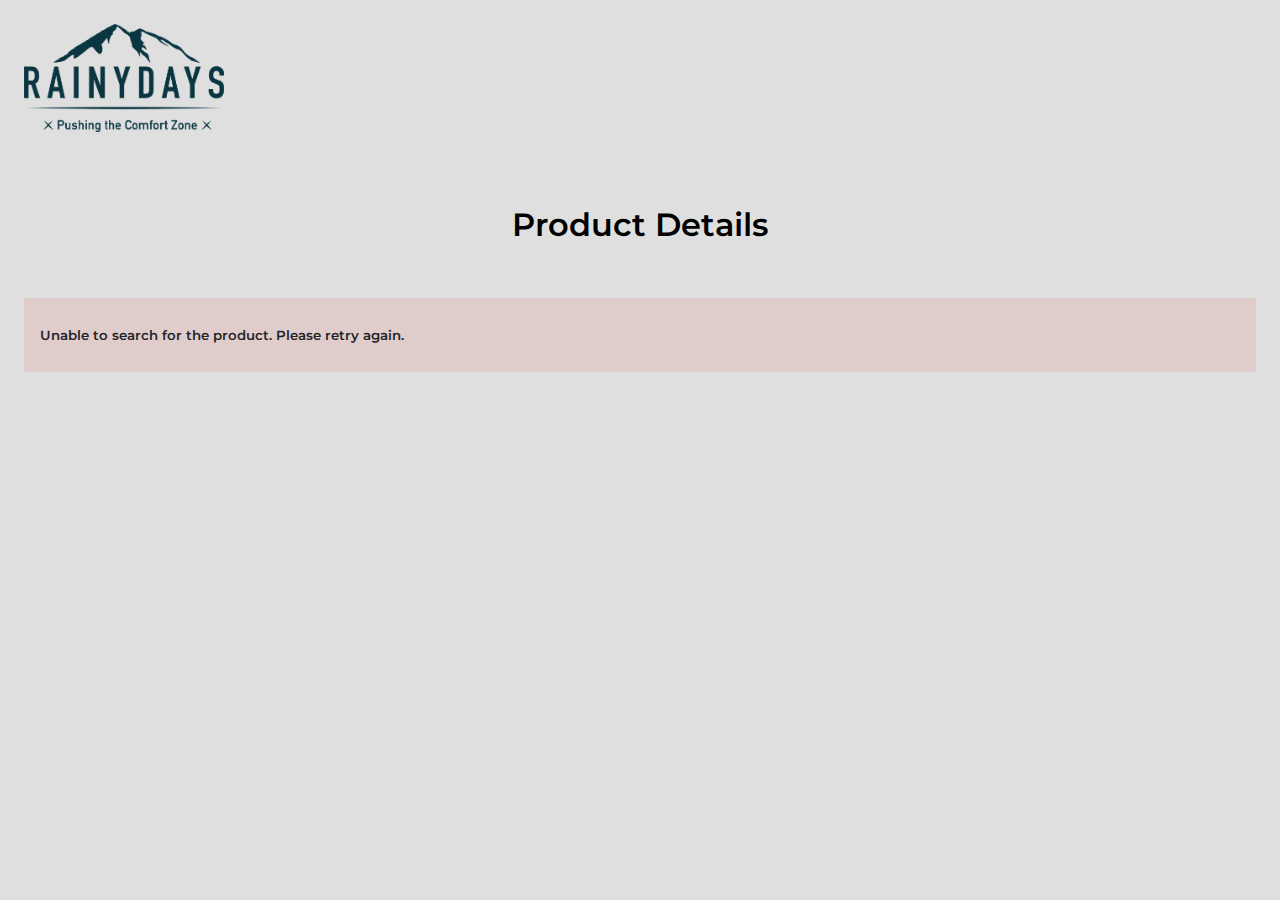
<file: product.html>
<!DOCTYPE html>
<html lang="en">

<head>
    <meta charset="UTF-8">
    <meta http-equiv="X-UA-Compatible" content="IE=edge">
    <meta name="viewport" content="width=device-width, initial-scale=1.0">
    <meta name="description" content="see Rainydays jacket details">
    <title>Rainydays | Product</title>
    <link rel="stylesheet" href="css/base.css">
    <link rel="stylesheet" href="css/shared.css">
    <link rel="stylesheet" href="css/product.css">
    <script type="module" defer src="js/product.js"></script>
</head>

<body>
    <div id="main-container">

        <header id="header-menu">
            <a id="logo-img" href="index.html">
                <img src="assets/images/RainyDays_Logo.png" alt="rainydays logo">
            </a>
        </header>

        <main id="main">
            <h1>Product Details</h1>

            <div id="loader" class="loader loading-indicator"></div>
            <div id="error" class="error">
                <p>Unable to search for the product. Please retry again.</p>
            </div>

            <section id="product-details" class="product">
                <div class="item1">
                    <img alt="">
                </div>
                <div class="item2">
                    <h1 id="title"><br></h1>
                </div>
                <div class="item3">
                    <span id="price"></span>
                </div>
                <div class="item4">
                    <p id="description"></p>
                </div>
                <div>
                    Cod:
                    <span class="item5"></span>
                </div>
            </section>
        </main>
    </div>
</body>

</html>
</file>
<file: css/base.css>
@font-face {
  font-family: "Montserrat";
  font-style: normal;
  font-weight: 600;
  src: url("/assets/fonts/Montserrat/Montserrat-VariableFont_wght.ttf") format("truetype");
}
@font-face {
  font-family: "Montserrat";
  font-style: italic;
  src: url("/assets/fonts/Montserrat/Montserrat-Italic-VariableFont_wght.ttf") format("truetype");
}

/*You can use CSS variables to keep common CSS values such as sizes, colors, fonts, etc (from discordi)*/
:root {
  /* "medium light grey" site layout background */
  --bg-gray-light-color: #dfdfdf;

  /* header, footer bg "light gray"*/
  --bg-gray-line: #a9aeb3;

  /* accent color "dark coral" */
  /* --primary-color: #be5a38; */
  --primary-color: #a84827;

  /* cta, promo banner, logo, icon check color "dark green" */
  --secondary-color: #264348;

  /* background beige color "eggeshell" */
  --bg-beige-color: #e9e5d6;

  /* background images "white*/
  --bg-white-color: #efefef;

  /* font color "dark grey" */
  --text-color: #212427;

  /* overlay "gray color" */
  --overlay-color: gray;

  /* bg checkout success page*/
  --bg-checkout-color: #d9e0e6;

  /* color label produts*/
  --white: #ffffff;
  --black: #000000;
  --dark-green: #464e2e;
}

/* Useful as default.
Ref: https://developer.mozilla.org/en-US/docs/Web/CSS/box-sizing
* {
  box-sizing: border-box;
} 
*/

body {
  background-color: #dfdfdf;
}

html,
body {
  margin: 0;
}

body,
textarea,
input,
button,
select {
  font-family: "Montserrat", Verdana, Geneva, Tahoma, sans-serif;
}

textarea,
input,
select {
  color: var(--text-color);
  border-radius: 4px;
  border: 1px solid #a9aeb3;
  padding: 8px;
}

button[type="submit"] {
  font-size: 16px;
  text-transform: uppercase;
  border: 0;
}

textarea:focus,
input:focus,
select:focus {
  outline: 1px solid var(--primary-color);
}

h2,
p {
  color: var(--text-color);
  font-size: smaller;
}

hr {
  border-top: 1px solid #a9aeb3;
}

a {
  color: #212427;
  text-decoration: none;
}

a:hover,
a:hover * {
  transition: all 0.3s ease;
  color: var(--primary-color);

  font-weight: bold;
}

a.active {
  border-bottom: 4px solid var(--primary-color);
}

#header-menu {
  padding: 24px;
}

#header-menu img {
  width: 200px;
}
</file>
<file: css/shared.css>
/* site layout */

#main-container {
  display: flex;
  flex-direction: column;
}

main {
  padding: 24px;
  grid-area: main;

  display: flex;
  flex-direction: column;
  row-gap: 32px;
}

.regular-price {
  text-decoration: line-through;
  font-size: smaller;
}

/*---------error--------------------*/

.error {
  padding: 1rem;
  color: rgb(129, 0, 0);
  background: rgba(255, 0, 0, 0.082);

  display: none;
}

/*---------spinner--------------------*/

.loading-indicator {
  border: 16px solid var(--bg-white-color);
  border-top: 16px solid var(--bg-gray-line);
  border-radius: 50%;
  width: 120px;
  height: 120px;
  animation: spin 2s linear infinite;

  margin: 8em auto 8em auto;

  display: none;
}

@keyframes spin {
  0% {
    transform: rotate(0deg);
  }
  100% {
    transform: rotate(360deg);
  }
}
</file>
<file: css/product.css>
h1 {
  text-align: center;
}

#product-title {
  text-transform: uppercase;
}

/* Products specific details*/

#product-details > div {
  background-color: var(--bg-beige-color);
  text-align: left;
  padding: 8px;
}

#product-details > div:nth-child(7) {
  background-color: transparent;
}

#product-details {
  column-gap: 16px;
  row-gap: 16px;

  padding: 10px;

  display: grid;
  grid-template-rows: repeat(5, auto);

  max-width: 70vmax;
  align-self: center;
}

#product-details img {
  max-width: 100%;
  max-height: 100%;
}

#product-details .item1 {
  background-color: white;
}

.item1 {
  grid-area: 1 / 1 / span 4 / span 4;
}

.item2 {
  grid-area: 1 / 5 / span 1 / span 4;
  display: flex;
  align-items: center;
}

.item3 {
  grid-area: 1 / 9 / span 1 / span 4;
  color: var(--primary-color);
  font-size: 32px;
  display: flex;
  align-content: center;
  justify-content: center;
  align-items: center;
}

.item4 {
  grid-area: 2 / 5 / span 1 / span 8;
}

#product-colors {
  display: flex;
  gap: 24px;
}
#product-colors input[type="radio"] {
  display: none;
}

#product-colors label {
  border-radius: 50%;
  display: flex;
  flex-direction: column;
  gap: 8px;
  align-items: center;
  justify-content: center;
}

#product-colors .colors {
  width: 24px;
  height: 24px;
  border-radius: 50%;
  border: 1px solid transparent;
}

#product-colors #label-color-1 {
  background-color: var(--dark-green);
}

#product-colors #label-color-2 {
  background-color: var(--white);
}

#product-colors #label-color-3 {
  background-color: var(--black);
}

#product-colors input[type="radio"]:checked + label span:nth-child(2) {
  border-bottom: 2px solid var(--primary-color);
}

.item5 {
  grid-area: 3 / 5 / span 1 / span 4;
}

.item6 {
  grid-area: 3 / 9 / span 1 / span 4;

  display: flex;
  align-items: center;
  justify-content: space-around;
}

/* grid products */

#products {
  display: grid;
  grid-template-columns: 1fr 1fr 1fr 1fr;
  column-gap: 16px;
  row-gap: 16px;
}

.product {
  background-color: var(--bg-white-color);
  display: flex;
  flex-direction: column;
}

.product > div:first-child {
  padding: 24px;
  display: flex;
  background-color: white;
  margin: 24px;
}

.product img {
  width: 100%;
  height: 350px;
  object-fit: contain;
}

.product .text {
  background-color: var(--bg-beige-color);
  padding: 0 0 0 8px;
}

.product .price {
  color: var(--primary-color);
  margin-top: 24px;
  margin-bottom: 24px;
}
</file>
